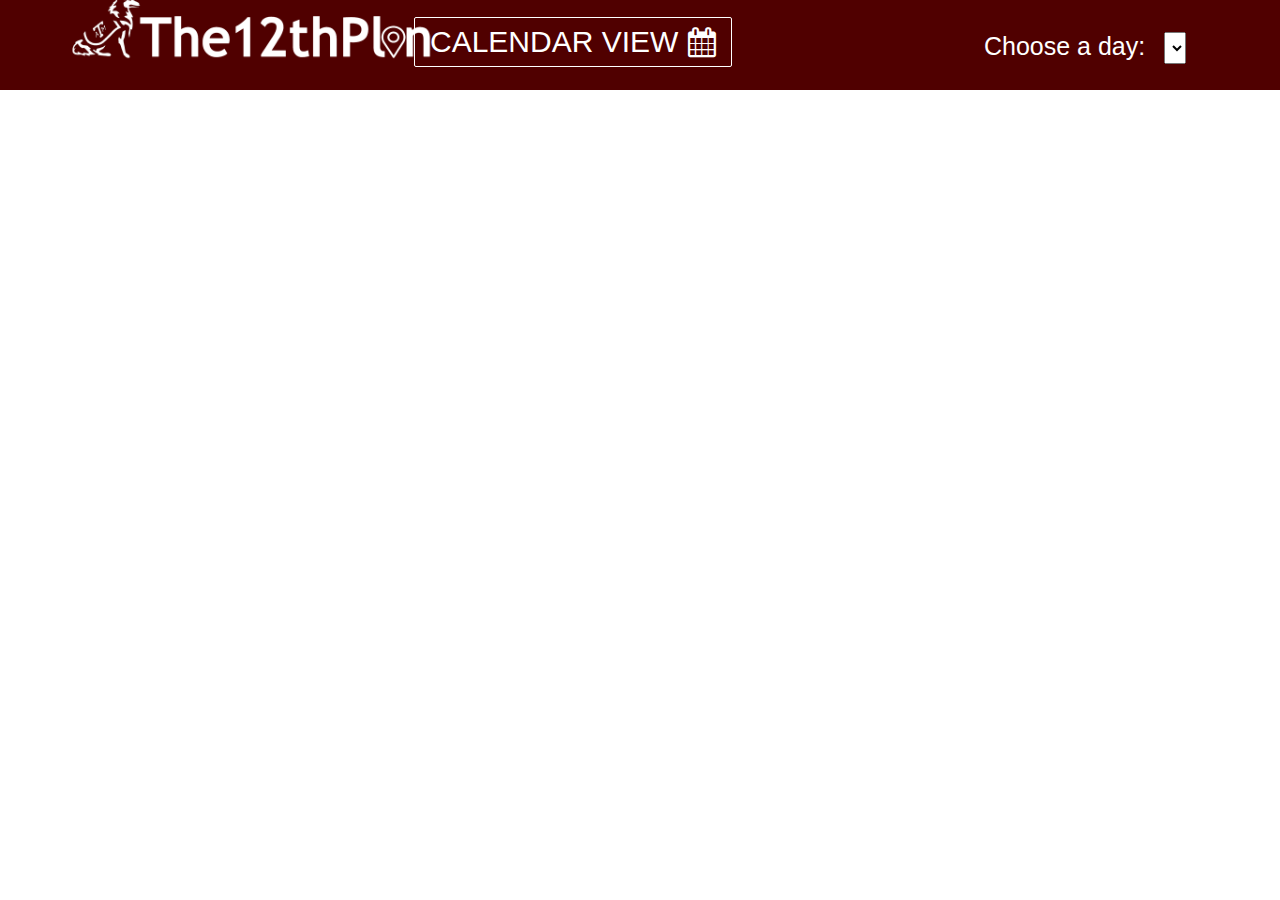
<file: index.html>
<!DOCTYPE html>
<html>
<div id="wrap" style="margin:0">
  <div id="outer">

    <head>
      <meta name="viewport" content="initial-scale=1,maximum-scale=1,user-scalable=no" />
      <script src="https://cdn.maptiler.com/mapbox-gl-js/v1.13.2/mapbox-gl.js"></script>
      <script type="module" src="/The12thPlan.js" type="text/javascript"></script>
      <link href="https://cdn.maptiler.com/mapbox-gl-js/v1.13.2/mapbox-gl.css" rel="stylesheet" />
      <link rel="stylesheet" href="/The12thPlan.css">
    </head>

    <body>
      <div id="navbar"></div>
      <div id="title">
        <img src="/icon.png" width='450px' height='-100px' />

      </div>
      <div id="dropdown">
        <link rel="stylesheet"
          href="https://cdnjs.cloudflare.com/ajax/libs/font-awesome/4.7.0/css/font-awesome.min.css">
        <button type="button" id="Calendar View" class="btn btn-1"
          style="font-size:30px;position:absolute;left:-600px;top:0px">Calendar
          View <i class="fa fa-calendar"></i></button>
        <label for="day-of-week" style="position:absolute;left:-40px;padding-right:15px;top:5px;font-size:25px">Choose a
          day:</label>
        <select name="Day" id="day" style="position:absolute;font-size:25px;left:140px;top:5px">
          <!-- <option value="Sunday">Sunday</option>
          <option value="Monday">Monday</option>
          <option value="Tuesday">Tuesday</option>
          <option value="Wednesday">Wednesday</option>
          <option value="Thursday">Thursday</option>
          <option value="Friday">Friday</option>
          <option value="Saturday">Saturday</option> -->


        </select>
      </div>

      <div id="map"></div>
      <div id="events"></div>

  </div>
</div>

</html>
</body>

</html>
</file>
<file: The12thPlan.css>
#navbar {
  position: absolute;
  top: 0%;
  left: 0%;
  width: 100%;
  height: 10%;
  background-color: #500000;

}

#events {
  position: absolute;
  top: 10%;
  left: 70%;
  right: 0%;
  width: 30%;
  height: 90%;
  overflow-y: scroll;

}

table {
  text-align: center;
  border: 6px solid black;
}

th,
td {
  padding: 1%;
}

#title {
  color: white;
  font-size: 125%;
  font-weight: bold;
  position: absolute;
  top: -14.5%;
  left: 0%;
  width: 100%;
  height: 100%;
  right: 0%;
  bottom: 0%;
  margin: 0%;
  padding: 0%;
}

#dropdown {
  position: absolute;
  top: 3%;
  left: 0%;
  width: 100%;
  height: auto;
  background-color: #500000;
  color: white;
  font-family: 'Open Sans', sans-serif;
  font-size: 1.3em;
  right: 0%;
  left: 80%;

}


#map {
  position: absolute;
  top: 10%;
  right: 30%;
  bottom: 0;
  left: 0;
}

body {
  overflow: hidden;
  margin: 0;
  padding: 0;
}

#img {
  width: 300px;
  height: auto;

}

.eventDate {
  text-align: center;
  border: 5px solid #500000;
}

.eventButton {
  background-color: maroon;
  color: white;
  border-radius: 10px;
  width: 100%;

}

/* #eventDate {
  text-align: center;
  border: 5px solid maroon;
} */

#titleBox {
  border: 3px soild #500000;
}


.btn {
  width: -10%;
  height: 50px;
  appearance: none;
  background-color: transparent;
  border: 1px solid white;
  border-radius: 2px;
  color: white;
  cursor: pointer;
  display: flex;
  align-self: center;
  font-size: 15%;
  font-weight: 5%;
  line-height: 1;
  margin: -10px;
  padding: 0.3em 0.5em;
  ;
  text-decoration: none;
  text-align: center;
  text-transform: uppercase;
  font-family: 'Montserrat', sans-serif;
  font-weight: 400;

}

i {
  margin-left: 10px;
}

.btn:hover,
.btn:focus {
  color: white;
  outline: 0;
  transform: translate(0px, -5px);
  box-shadow: none;
}


a {
  color: #500000;
}
</file>
